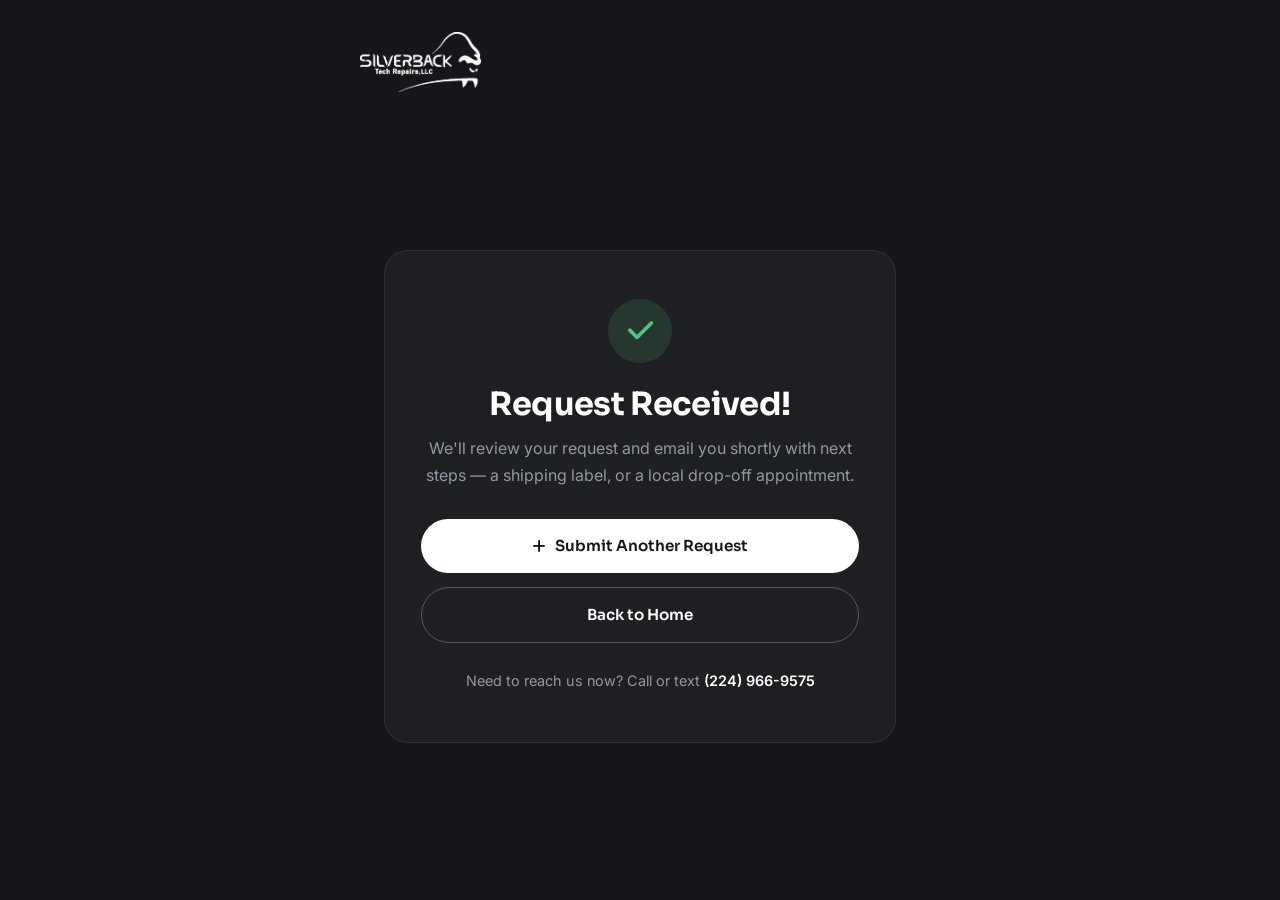
<file: thank-you.html>
<!DOCTYPE html>
<html lang="en">
<head>
    <meta charset="UTF-8">
    <meta name="viewport" content="width=device-width, initial-scale=1.0">
    <title>Request Received | Silverback Tech Repairs</title>
    <meta name="robots" content="noindex">
    <link rel="icon" type="image/png" href="assets/images/favicon.png">
    <link rel="shortcut icon" href="assets/images/favicon.png">
    <link rel="preconnect" href="https://fonts.googleapis.com">
    <link rel="preconnect" href="https://fonts.gstatic.com" crossorigin>
    <link href="https://fonts.googleapis.com/css2?family=Inter:wght@400;500;600;700&family=Sora:wght@500;600;700&display=swap" rel="stylesheet">
    <link rel="stylesheet" href="https://cdnjs.cloudflare.com/ajax/libs/font-awesome/6.5.1/css/all.min.css">
<style>
:root{
  --black:#15161a;--ink:#23252b;--steel:#5d626c;--silver:#9298a3;
  --mist:#f4f5f7;--paper:#ffffff;--line:#e7e9ee;--muted:#6b7079;
  --shadow:0 10px 40px -18px rgba(21,22,26,.25);
}
*{margin:0;padding:0;box-sizing:border-box}
body{font-family:'Inter',system-ui,sans-serif;color:var(--ink);background:var(--black);line-height:1.7;-webkit-font-smoothing:antialiased;min-height:100vh;display:flex;flex-direction:column}
h1{font-family:'Sora',sans-serif;line-height:1.2;letter-spacing:-.02em}
a{text-decoration:none;color:inherit}
.container{max-width:560px;margin:0 auto;padding:0 24px;width:100%}
.top{padding:32px 0}
.logo img{height:60px;width:auto}
.main{flex:1;display:flex;align-items:center;padding:40px 0 80px}
.card{background:rgba(255,255,255,.04);border:1px solid rgba(255,255,255,.08);border-radius:24px;padding:48px 36px;text-align:center;width:100%}
.check{width:64px;height:64px;border-radius:50%;background:rgba(82,196,124,.15);color:#52c47c;display:flex;align-items:center;justify-content:center;font-size:1.8rem;margin:0 auto 22px}
.card h1{color:#fff;font-size:clamp(1.5rem,4vw,2rem);font-weight:700;margin-bottom:12px}
.card p{color:var(--silver);font-size:1rem;margin-bottom:30px}
.btn{display:inline-flex;align-items:center;gap:9px;cursor:pointer;font-family:'Sora';font-weight:600;font-size:.95rem;padding:14px 26px;border-radius:50px;transition:transform .2s,box-shadow .2s;width:100%;justify-content:center}
.btn:hover{transform:translateY(-2px)}
.btn-primary{background:#fff;color:var(--black);margin-bottom:14px}
.btn-primary:hover{box-shadow:0 12px 28px -14px rgba(255,255,255,.5)}
.btn-outline{background:transparent;color:#fff;border:1.5px solid rgba(255,255,255,.25)}
.btn-outline:hover{background:rgba(255,255,255,.08);border-color:#fff}
.phone{margin-top:26px;color:var(--silver);font-size:.9rem}
.phone a{color:#fff;font-weight:600}
</style>
</head>
<body>
<div class="container top">
  <a href="index.html" class="logo"><img src="assets/images/white_logo.png" alt="Silverback Tech Repairs" onerror="this.onerror=null;this.src='assets/images/logo_dark.png'"></a>
</div>
<div class="main">
  <div class="container">
    <div class="card">
      <div class="check"><i class="fas fa-check"></i></div>
      <h1>Request Received!</h1>
      <p>We'll review your request and email you shortly with next steps — a shipping label, or a local drop-off appointment.</p>
      <a href="index.html#quote" class="btn btn-primary"><i class="fas fa-plus"></i> Submit Another Request</a>
      <a href="index.html" class="btn btn-outline">Back to Home</a>
      <div class="phone">Need to reach us now? Call or text <a href="tel:+12249669575">(224) 966-9575</a></div>
    </div>
  </div>
</div>
</body>
</html>
</file>
